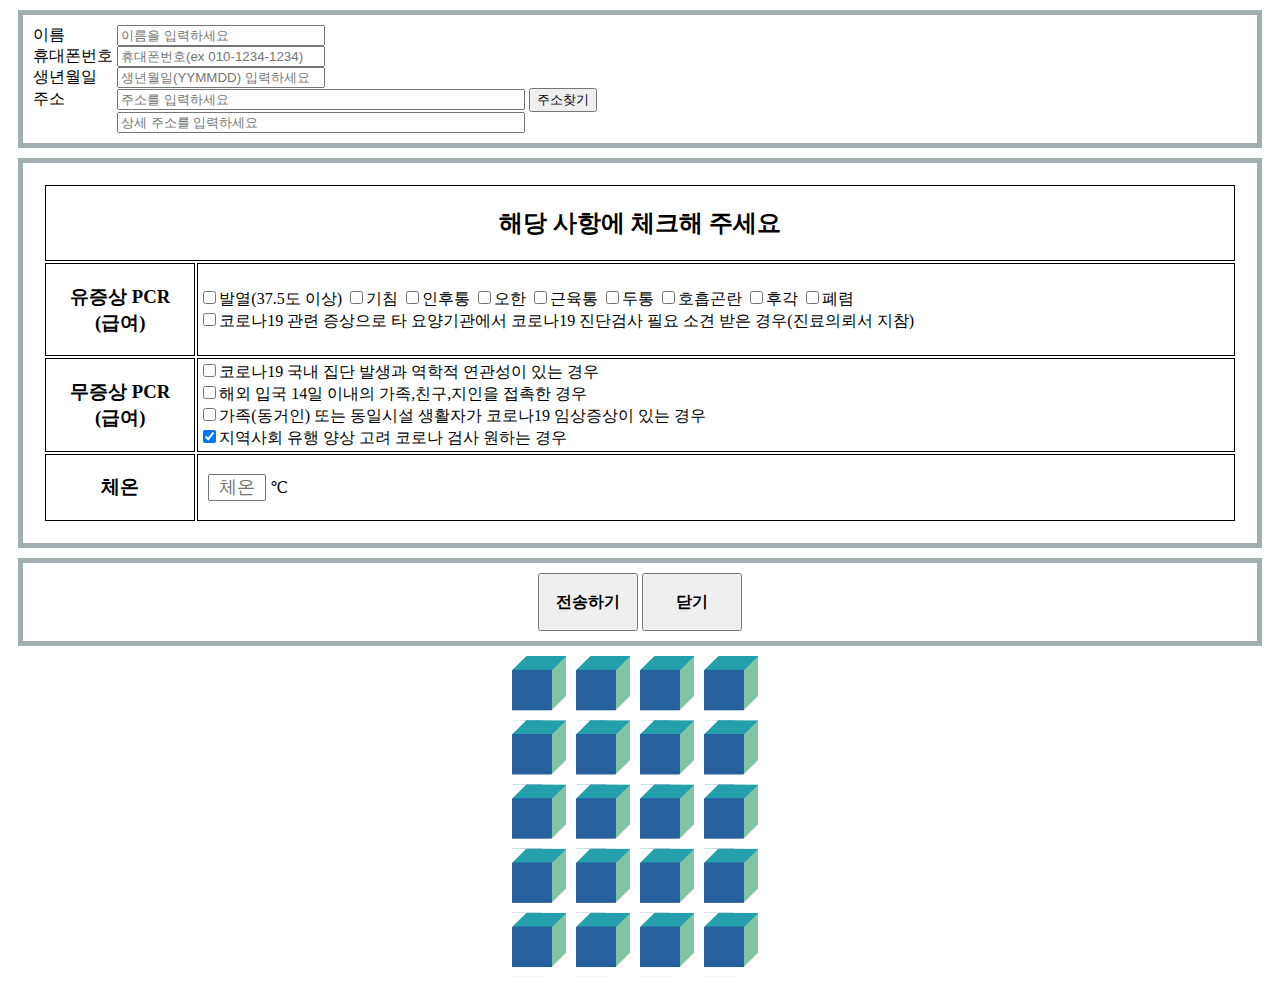
<file: index.html>
<!DOCTYPE html>
<html lang="en">
<head>
   <meta charset="UTF-8">
   <meta http-equiv="X-UA-Compatible" content="IE=edge">
   <meta name="viewport" content="width=device-width, initial-scale=1.0">
   <title>코로나 19 문진표</title>
   <link href="./style.css" rel="stylesheet">
</head>
   
<body>
   <div class="questions">
      <div class="outbox1">
         <label style="width:80px;">이름 </label>
         <input type="text" id="name" placeholder="이름을 입력하세요" style="width:200px;"><br>
         <label for="phone" style="width:80px;">휴대폰번호 </label>
         <input type="text" id="phone" placeholder="휴대폰번호(ex 010-1234-1234)" style="width:200px;"><br>
         <label for="birth" style="width:80px;">생년월일 </label>
         <input type="text" id="birth" placeholder="생년월일(YYMMDD) 입력하세요" style="width:200px;"><br>
         <label for="address1" style="width:80px;">주소 </label>
         <input type="text" id="address1" placeholder="주소를 입력하세요" style="width:400px;">
         <input type="button" id="btn_find" onclick="wf_findClick()" value="주소찾기"><br>
         <label for="address2" style="width:80px;"></label>
         <input type="text" id="address2" placeholder="상세 주소를 입력하세요" style="width:400px;">
      </div>
      <script src="https://t1.daumcdn.net/mapjsapi/bundle/postcode/prod/postcode.v2.js"></script>
      <div class="outbox2" >
         <table id="table" >
            <tr><th style="text-align:center;" colspan="2"><h2>해당 사항에 체크해 주세요</h2></th></tr>
            <tr><td style="text-align:center;"><h3> 유증상 PCR <br>(급여)</h3></td>
               <td style="text-align:left;">
                  <label><input type="checkbox" name="chk_imp1" >발열(37.5도 이상)</label>
                  <label><input type="checkbox" name="chk_imp1" >기침</label>
                  <label><input type="checkbox" name="chk_imp1" >인후통</label>
                  <label><input type="checkbox" name="chk_imp1" >오한</label>
                  <label><input type="checkbox" name="chk_imp1" >근육통</label>
                  <label><input type="checkbox" name="chk_imp1" >두통</label>
                  <label><input type="checkbox" name="chk_imp1" >호흡곤란</label>
                  <label><input type="checkbox" name="chk_imp1" >후각</label>
                  <label><input type="checkbox" name="chk_imp1" >폐렴</label><br>
                  <label><input type="checkbox" name="chk_imp1" >코로나19 관련 증상으로 타 요양기관에서 코로나19 진단검사 필요 소견 받은 경우(진료의뢰서 지참)</label>
               </td>
            </tr>
            <tr><td style="text-align:center;"><h3> 무증상 PCR <br>(급여)</h3></td>
               <td style="text-align:left;">
                  <label><input type="checkbox" name="chk_imp2" >코로나19 국내 집단 발생과 역학적 연관성이 있는 경우</label><br>
                  <label><input type="checkbox" name="chk_imp2" >해외 입국 14일 이내의 가족,친구,지인을 접촉한 경우</label><br>
                  <label><input type="checkbox" name="chk_imp2" >가족(동거인) 또는 동일시설 생활자가 코로나19 임상증상이 있는 경우</label><br>
                  <label><input type="checkbox" name="chk_imp2" checked="checked">지역사회 유행 양상 고려 코로나 검사 원하는 경우</label><br>
               </td>
            </tr>
            <tr>
               <td style="text-align:center;"><h3> 체온 </h3></td>
               <td style="padding-left:10px; text-align:left;">
                  <input type="text" name="txt_imp3" placeholder="체온" style="text-align:center;width:50px;font-size:1.1em;">
                  <label> ℃ </label>
               </td>   
            </tr>
         </table>
      </div>
      <div class="outbox3" style="text-align:center;">
         <button id="trans" style="width:100px;"><h3> 전송하기 </h3></button>
         <button id="close" onclick="wf_windowClose()" style="width:100px;"><h3> 닫기 </h3></button>
      </div>
   </div>
   <script src="./script.js"></script>   
   <div class="cube"></div>
</body>
</html>
</file>
<file: style.css>
.outbox1,.outbox2,.outbox3{
   margin:10px;
   border:5px solid rgb(162, 174, 175);
   padding:10px;
   width:auto;
   font-size:1em;
}


th,td {
   border: 1px solid black;
   border-collapse: collapse;
}

#table {
   text-align:center;
   border:1px;
   width:100%;
   padding:10px;
}
label{
   width: auto;
   display: inline-block;
}

body {
   /*  background: linear-gradient(135deg,#1f005c, #5b0060, #870160, #ac255e, #ca485c, #e16b5c, #f39060, #ffb56b); */
   background:grey
   margin:0;
   min-height:100vh;
}

.cube {
   --m: 4; /* number of columns */
   --n: 5; /* number of rows */
   --size: 40px; /* size of the cubes */
   --gap :10px;  /* gap between cubes */
   
   margin: auto;
   aspect-ratio: var(--m)/var(--n);
   width: calc(var(--m)*(1.353*var(--size) + var(--gap)));
   background:
     conic-gradient(from -90deg at var(--size) calc(0.353*var(--size)),
       #249FAB 135deg,#81C5A3 0 270deg,#26609D 0); /* update the colors here */
   -webkit-mask:
     linear-gradient(to bottom right,
        #0000 calc(0.25*var(--size)),#000 0 calc(100% - calc(0.25*var(--size)) - 1.414*var(--gap)),#0000 0),
     conic-gradient(from -90deg at right var(--gap) bottom var(--gap),#000 90deg,#0000 0);
           mask:
     linear-gradient(to bottom right,
        #0000 calc(0.25*var(--size)),#000 0 calc(100% - calc(0.25*var(--size)) - 1.414*var(--gap)),#0000 0),
     conic-gradient(from -90deg at right var(--gap) bottom var(--gap),#000 90deg,#0000 0);
   background-size:   calc(100%/var(--m)) calc(100%/var(--n));
   -webkit-mask-size: calc(100%/var(--m)) calc(100%/var(--n));
           mask-size: calc(100%/var(--m)) calc(100%/var(--n));
   -webkit-mask-composite: source-in;
           mask-composite: intersect;
 }
</file>
